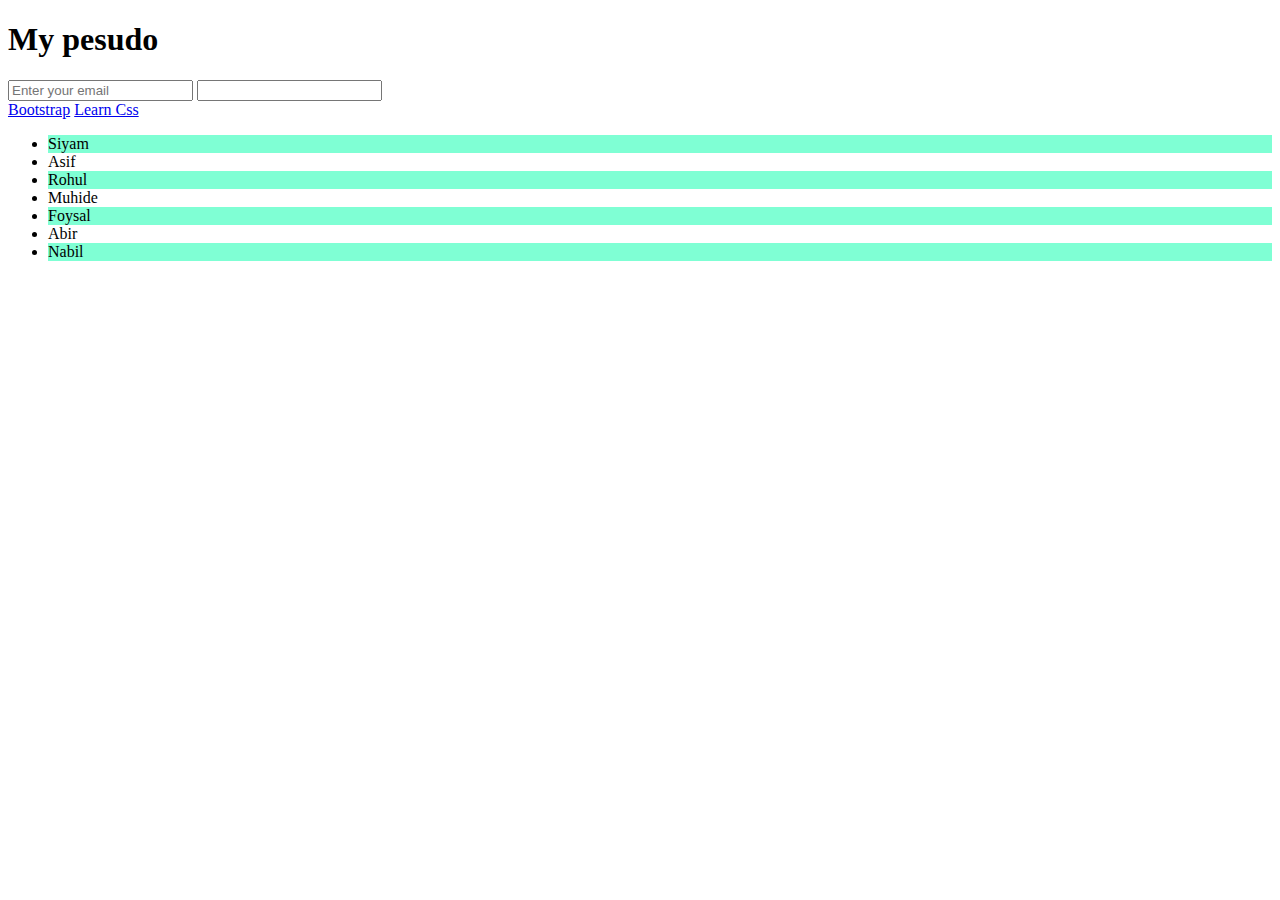
<file: pseudo.html>
<!DOCTYPE html>
<html lang="en">
<head>
    <meta charset="UTF-8">
    <meta name="viewport" content="width=device-width, initial-scale=1.0">
    <link rel="stylesheet" href="Styels/pseudo.css">
    <title>pseudo</title>
</head>
<body>
    <header>
        <h1>My pesudo</h1>
    </header>
    <main>
        <label for="">
            <input type="text" name="email" id="" placeholder="Enter your email">
            <input type="password" name="" id="">
        </label> 
        <br>
        <a href="https://getbootstrap.com/docs/5.3/layout/css-grid/">Bootstrap</a>
        <a href="https://learncssgrid.com/">Learn Css</a>   
    </main>
    <footer>
        <ul>
            <li>Siyam</li>
            <li>Asif</li>
            <li>Rohul</li>
            <li>Muhide</li>
            <li>Foysal</li>
            <li>Abir</li>
            <li>Nabil</li>
        </ul>
        <ul>
            
        </ul>
    </footer>
</body>
</html>
</file>
<file: Styels/pseudo.css>
h1:hover{
    color: fuchsia;
    background-color: gray;
}
input:focus{
    color: rgb(34, 13, 229);
    /* background-color: black; */
    border: 2px rgb(234, 4, 4);
    padding-left: 8px;
    outline: 0;

}
a:visited{
    color: gray;
}

/* li:last-child{
    color: blue;
} */

/* li:first-child{
    background-color: blueviolet;
} */

/* li:nth-child(2n){
    color: aqua;
} */

li:nth-child(2n+1){
    background-color: aquamarine;
}
</file>
